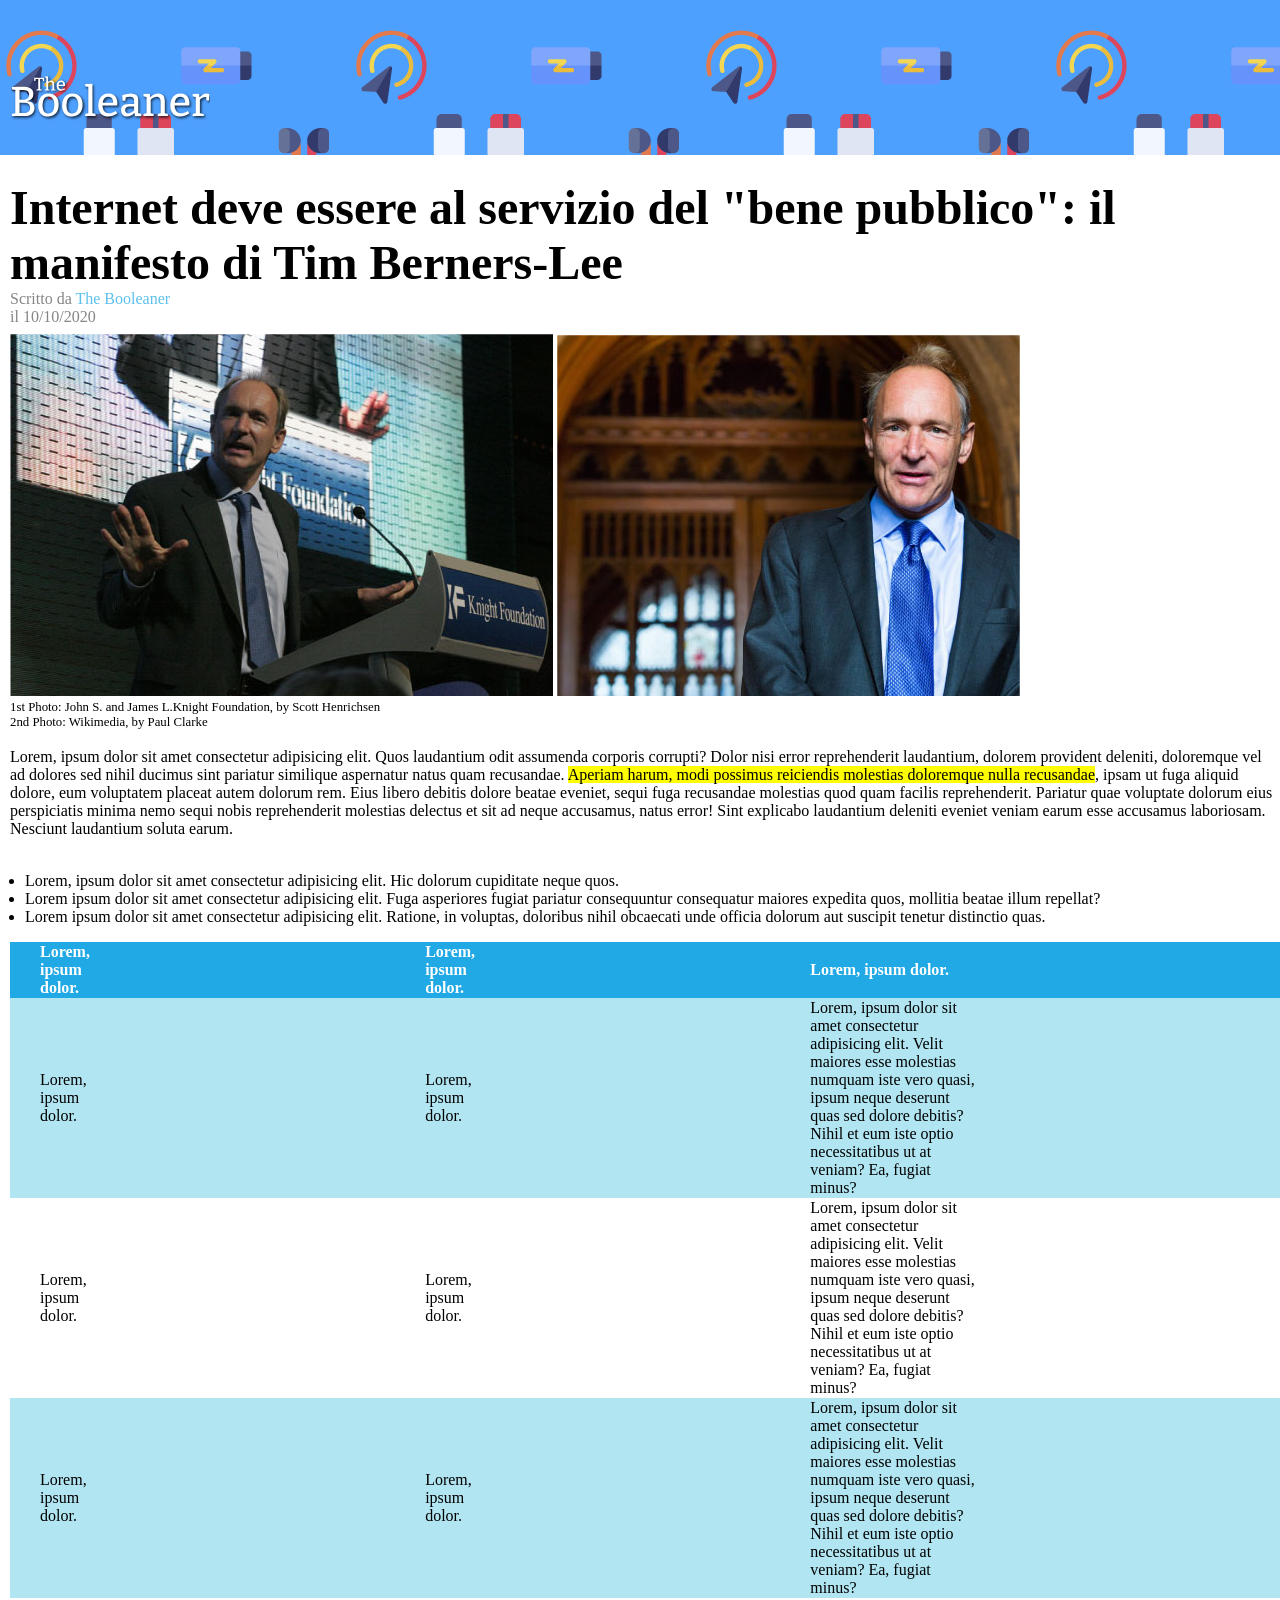
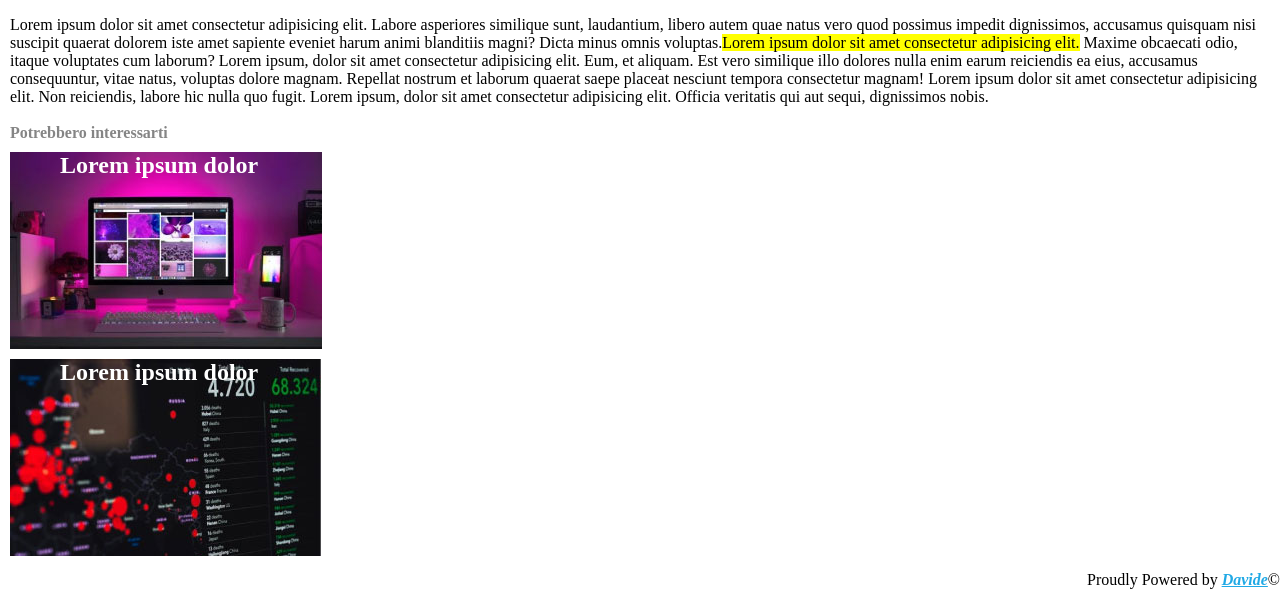
<file: index.html>
<!DOCTYPE html>
<html lang="en">
  <head>
    <meta charset="UTF-8" />
    <meta name="viewport" content="width=device-width, initial-scale=1.0" />
    <title>Document</title>
    <link rel="stylesheet" href="./css/style.css" />
  </head>
  <body>
    <header id="site_header">
      <img class="logo" src="./assets/img/logo.svg" alt="The Booleaner Logo" />
    </header>
    <!-- header end -->
    <main id="site_main">
      <section class="headline">
        <h1>
          Internet deve essere al servizio del "bene pubblico": il manifesto di
          Tim Berners-Lee
        </h1>
        <p class="subtitle">
          Scritto da <span class="author">The Booleaner</span>
        </p>
        <p class="subtitle">il 10/10/2020</p>
        <div class="headline_pictures">
          <img
            src="./assets/img/tim-1.jpg"
            alt="foto di Tim Berners-Lee durante un discorso"
          />
          <img
            src="./assets/img/tim-2.jpg"
            alt="foto di Tim Berners-Lee in un edificio gotico"
          />
        </div>
        <p class="description">
          1st Photo: John S. and James L.Knight Foundation, by Scott Henrichsen
        </p>
        <p class="description">2nd Photo: Wikimedia, by Paul Clarke</p>
      </section>
      <!-- headline end -->
      <br />
      <div>
        <p>
          Lorem, ipsum dolor sit amet consectetur adipisicing elit. Quos
          laudantium odit assumenda corporis corrupti? Dolor nisi error
          reprehenderit laudantium, dolorem provident deleniti, doloremque vel
          ad dolores sed nihil ducimus sint pariatur similique aspernatur natus
          quam recusandae.
          <mark
            >Aperiam harum, modi possimus reiciendis molestias doloremque nulla
            recusandae</mark
          >, ipsam ut fuga aliquid dolore, eum voluptatem placeat autem dolorum
          rem. Eius libero debitis dolore beatae eveniet, sequi fuga recusandae
          molestias quod quam facilis reprehenderit. Pariatur quae voluptate
          dolorum eius perspiciatis minima nemo sequi nobis reprehenderit
          molestias delectus et sit ad neque accusamus, natus error! Sint
          explicabo laudantium deleniti eveniet veniam earum esse accusamus
          laboriosam. Nesciunt laudantium soluta earum.
        </p>
        <br />
        <ul>
          <li>
            Lorem, ipsum dolor sit amet consectetur adipisicing elit. Hic
            dolorum cupiditate neque quos.
          </li>
          <li>
            Lorem ipsum dolor sit amet consectetur adipisicing elit. Fuga
            asperiores fugiat pariatur consequuntur consequatur maiores expedita
            quos, mollitia beatae illum repellat?
          </li>
          <li>
            Lorem ipsum dolor sit amet consectetur adipisicing elit. Ratione, in
            voluptas, doloribus nihil obcaecati unde officia dolorum aut
            suscipit tenetur distinctio quas.
          </li>
        </ul>
      </div>
      <!-- paragraph and unordered list end -->
      <div class="table">
        <table>
          <thead>
            <tr>
              <th>Lorem, ipsum dolor.</th>
              <th>Lorem, ipsum dolor.</th>
              <th>Lorem, ipsum dolor.</th>
            </tr>
          </thead>
          <tbody>
            <tr class="colored-row">
              <td>Lorem, ipsum dolor.</td>
              <td>Lorem, ipsum dolor.</td>
              <td>
                Lorem, ipsum dolor sit amet consectetur adipisicing elit. Velit
                maiores esse molestias numquam iste vero quasi, ipsum neque
                deserunt quas sed dolore debitis? Nihil et eum iste optio
                necessitatibus ut at veniam? Ea, fugiat minus?
              </td>
            </tr>
            <tr id="white-row">
              <td>Lorem, ipsum dolor.</td>
              <td>Lorem, ipsum dolor.</td>
              <td>
                Lorem, ipsum dolor sit amet consectetur adipisicing elit. Velit
                maiores esse molestias numquam iste vero quasi, ipsum neque
                deserunt quas sed dolore debitis? Nihil et eum iste optio
                necessitatibus ut at veniam? Ea, fugiat minus?
              </td>
            </tr>
            <tr class="colored-row">
              <td>Lorem, ipsum dolor.</td>
              <td>Lorem, ipsum dolor.</td>
              <td>
                Lorem, ipsum dolor sit amet consectetur adipisicing elit. Velit
                maiores esse molestias numquam iste vero quasi, ipsum neque
                deserunt quas sed dolore debitis? Nihil et eum iste optio
                necessitatibus ut at veniam? Ea, fugiat minus?
              </td>
            </tr>
          </tbody>
        </table>
      </div>
      <!-- table end -->
      <br />
      <div>
        <p>
          Lorem ipsum dolor sit amet consectetur adipisicing elit. Labore
          asperiores similique sunt, laudantium, libero autem quae natus vero
          quod possimus impedit dignissimos, accusamus quisquam nisi suscipit
          quaerat dolorem iste amet sapiente eveniet harum animi blanditiis
          magni? Dicta minus omnis voluptas.<mark
            >Lorem ipsum dolor sit amet consectetur adipisicing elit.</mark
          >
          Maxime obcaecati odio, itaque voluptates cum laborum? Lorem ipsum,
          dolor sit amet consectetur adipisicing elit. Eum, et aliquam. Est vero
          similique illo dolores nulla enim earum reiciendis ea eius, accusamus
          consequuntur, vitae natus, voluptas dolore magnam. Repellat nostrum et
          laborum quaerat saepe placeat nesciunt tempora consectetur magnam!
          Lorem ipsum dolor sit amet consectetur adipisicing elit. Non
          reiciendis, labore hic nulla quo fugit. Lorem ipsum, dolor sit amet
          consectetur adipisicing elit. Officia veritatis qui aut sequi,
          dignissimos nobis.
        </p>
      </div>
      <!-- final paragraph end -->
      <br />
      <div class="suggested-articles">
        <strong class="subtitle">Potrebbero interessarti</strong>
        <p id="suggestion1">Lorem ipsum dolor</p>
        <p id="suggestion2">Lorem ipsum dolor</p>
      </div>
      <!-- suggested articles end -->
    </main>
    <!-- main end -->
    <footer id="site_footer">
      <p>Proudly Powered by <span id="Davide">Davide</span>&#169;</p>
    </footer>
    <!-- footer end -->
  </body>
</html>
</file>
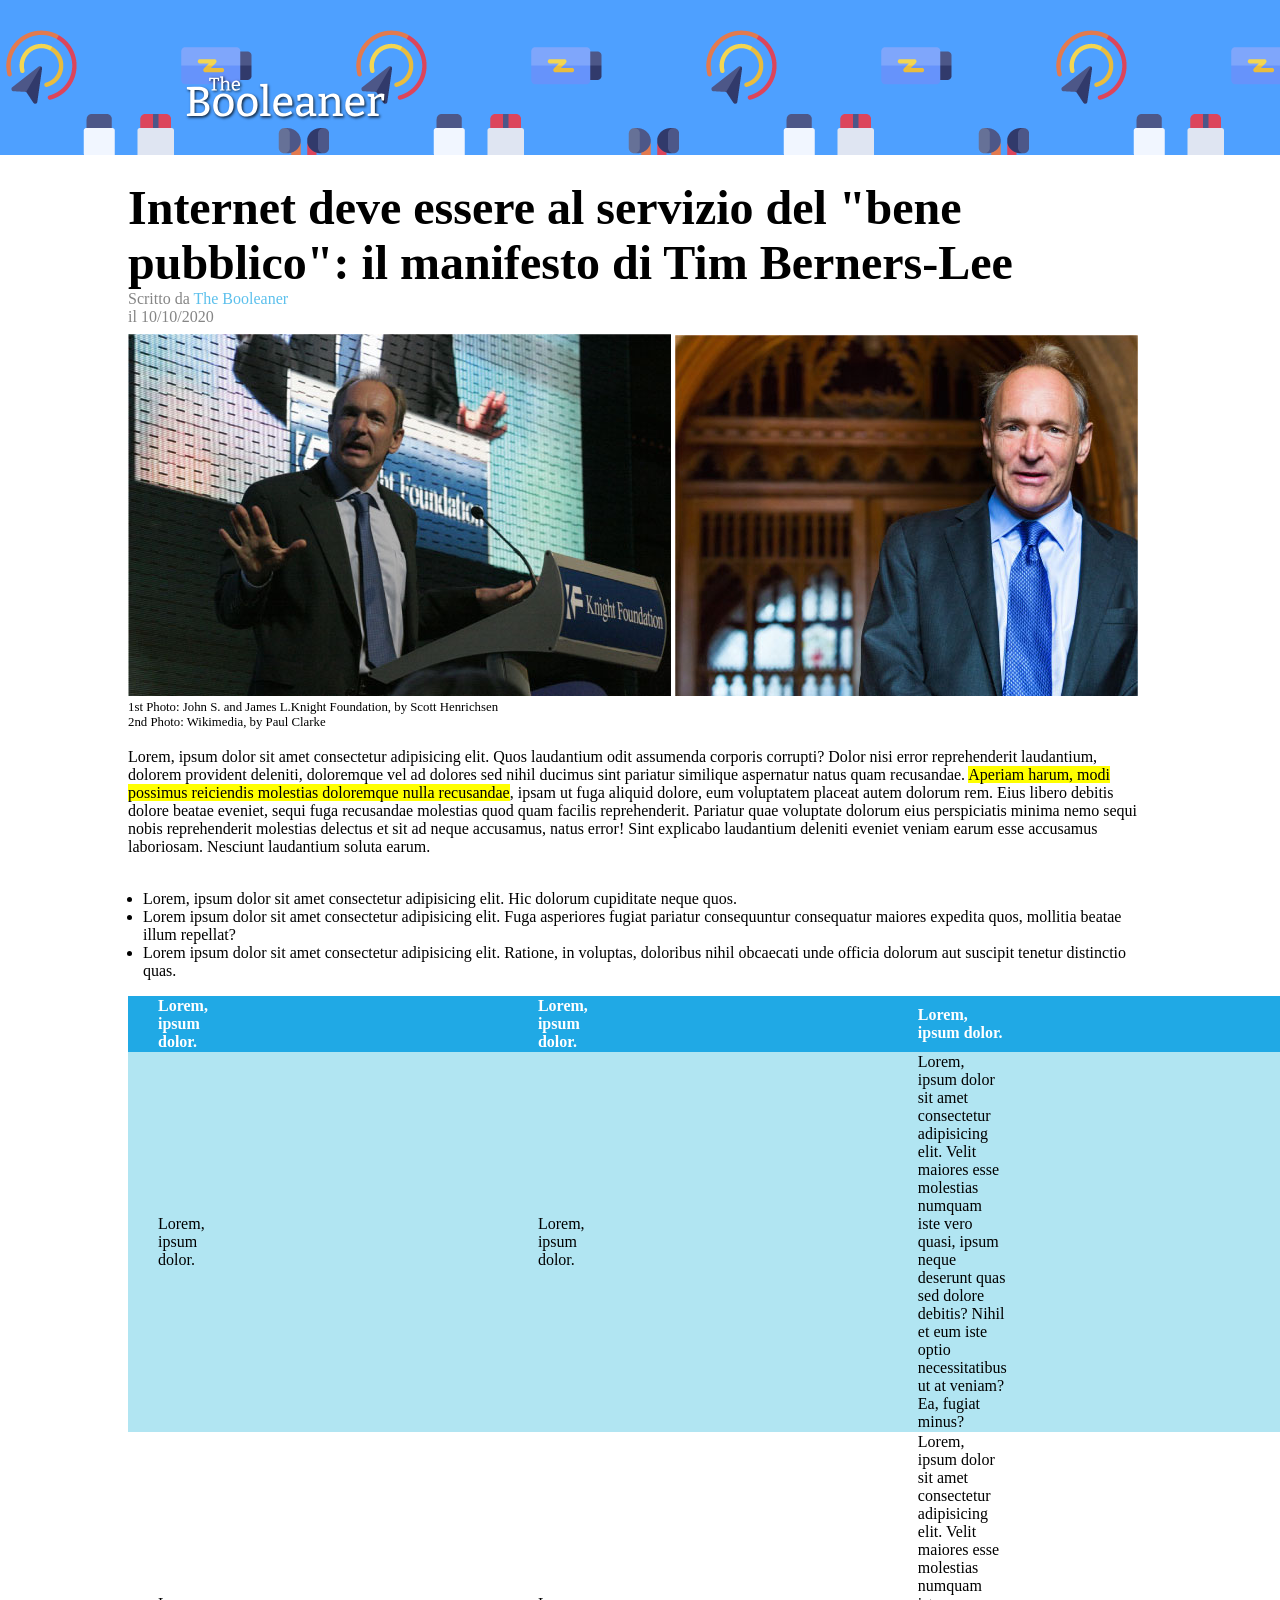
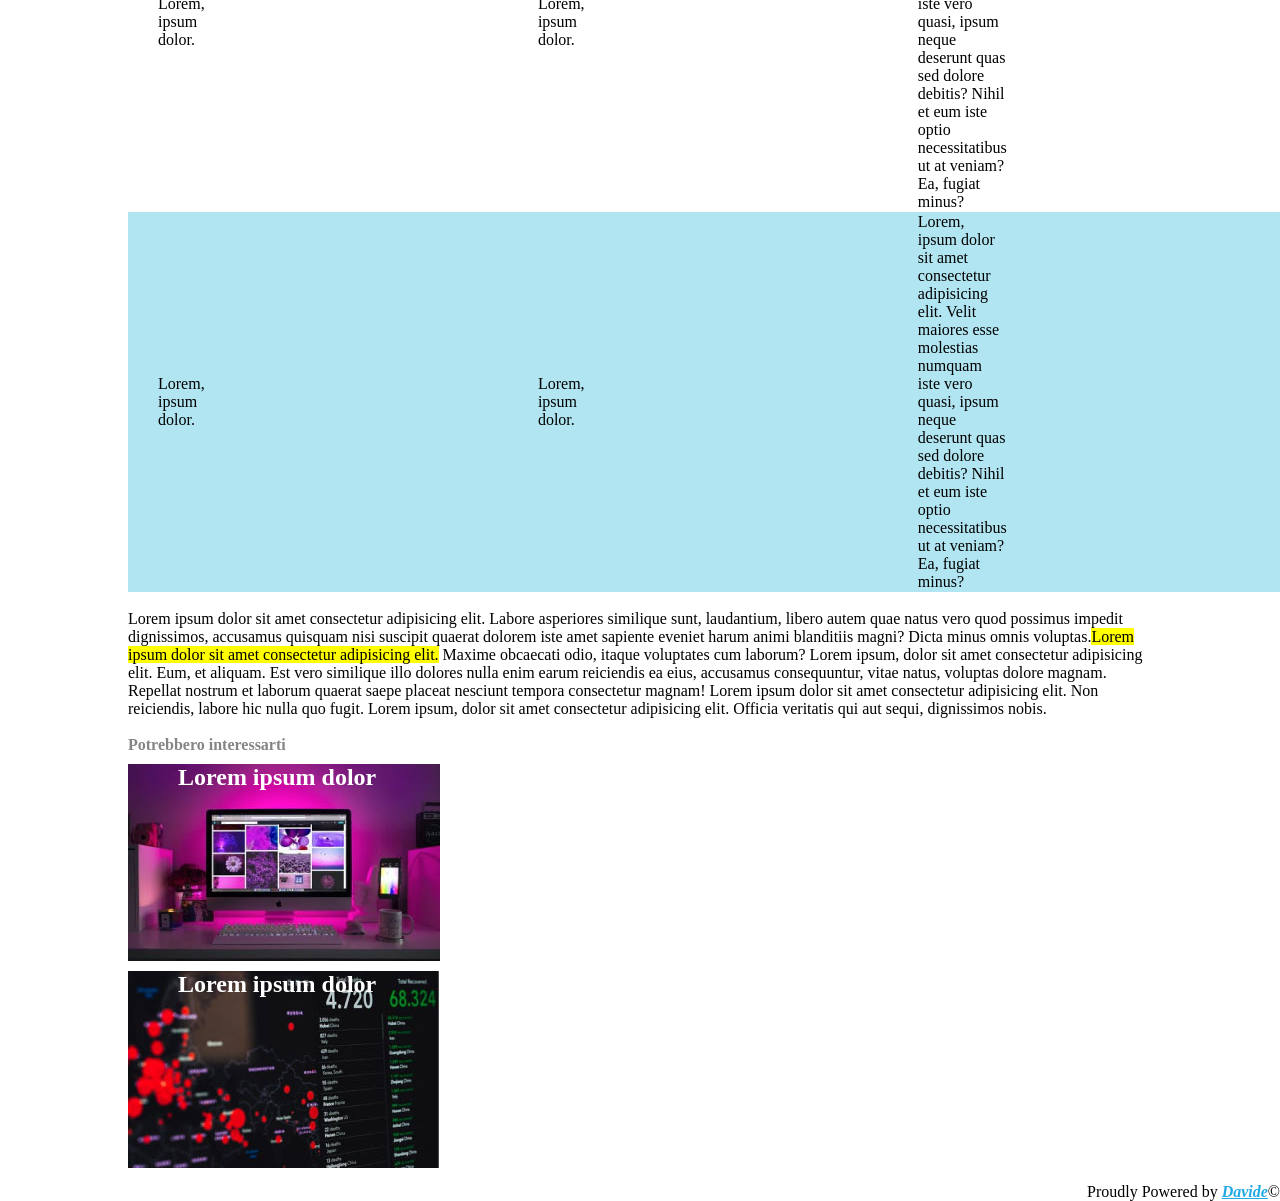
<file: bonus/index.html>
<!DOCTYPE html>
<html lang="en">
  <head>
    <meta charset="UTF-8" />
    <meta name="viewport" content="width=device-width, initial-scale=1.0" />
    <title>Document</title>
    <link rel="stylesheet" href="./style.css" />
  </head>
  <body>
    <header id="site_header">
      <img class="logo" src="../assets/img/logo.svg" alt="The Booleaner Logo" />
    </header>
    <!-- header end -->
    <main id="site_main">
      <section class="headline">
        <h1>
          Internet deve essere al servizio del "bene pubblico": il manifesto di
          Tim Berners-Lee
        </h1>
        <p class="subtitle">
          Scritto da <span class="author">The Booleaner</span>
        </p>
        <p class="subtitle">il 10/10/2020</p>
        <div class="headline_pictures">
          <img
            src="../assets/img/tim-1.jpg"
            alt="foto di Tim Berners-Lee durante un discorso"
          />
          <img
            src="../assets/img/tim-2.jpg"
            alt="foto di Tim Berners-Lee in un edificio gotico"
          />
        </div>
        <p class="description">
          1st Photo: John S. and James L.Knight Foundation, by Scott Henrichsen
        </p>
        <p class="description">2nd Photo: Wikimedia, by Paul Clarke</p>
      </section>
      <!-- headline end -->
      <br />
      <div>
        <p>
          Lorem, ipsum dolor sit amet consectetur adipisicing elit. Quos
          laudantium odit assumenda corporis corrupti? Dolor nisi error
          reprehenderit laudantium, dolorem provident deleniti, doloremque vel
          ad dolores sed nihil ducimus sint pariatur similique aspernatur natus
          quam recusandae.
          <mark
            >Aperiam harum, modi possimus reiciendis molestias doloremque nulla
            recusandae</mark
          >, ipsam ut fuga aliquid dolore, eum voluptatem placeat autem dolorum
          rem. Eius libero debitis dolore beatae eveniet, sequi fuga recusandae
          molestias quod quam facilis reprehenderit. Pariatur quae voluptate
          dolorum eius perspiciatis minima nemo sequi nobis reprehenderit
          molestias delectus et sit ad neque accusamus, natus error! Sint
          explicabo laudantium deleniti eveniet veniam earum esse accusamus
          laboriosam. Nesciunt laudantium soluta earum.
        </p>
        <br />
        <ul>
          <li>
            Lorem, ipsum dolor sit amet consectetur adipisicing elit. Hic
            dolorum cupiditate neque quos.
          </li>
          <li>
            Lorem ipsum dolor sit amet consectetur adipisicing elit. Fuga
            asperiores fugiat pariatur consequuntur consequatur maiores expedita
            quos, mollitia beatae illum repellat?
          </li>
          <li>
            Lorem ipsum dolor sit amet consectetur adipisicing elit. Ratione, in
            voluptas, doloribus nihil obcaecati unde officia dolorum aut
            suscipit tenetur distinctio quas.
          </li>
        </ul>
      </div>
      <!-- paragraph and unordered list end -->
      <div class="table">
        <table>
          <thead>
            <tr>
              <th>Lorem, ipsum dolor.</th>
              <th>Lorem, ipsum dolor.</th>
              <th>Lorem, ipsum dolor.</th>
            </tr>
          </thead>
          <tbody>
            <tr class="colored-row">
              <td>Lorem, ipsum dolor.</td>
              <td>Lorem, ipsum dolor.</td>
              <td>
                Lorem, ipsum dolor sit amet consectetur adipisicing elit. Velit
                maiores esse molestias numquam iste vero quasi, ipsum neque
                deserunt quas sed dolore debitis? Nihil et eum iste optio
                necessitatibus ut at veniam? Ea, fugiat minus?
              </td>
            </tr>
            <tr id="white-row">
              <td>Lorem, ipsum dolor.</td>
              <td>Lorem, ipsum dolor.</td>
              <td>
                Lorem, ipsum dolor sit amet consectetur adipisicing elit. Velit
                maiores esse molestias numquam iste vero quasi, ipsum neque
                deserunt quas sed dolore debitis? Nihil et eum iste optio
                necessitatibus ut at veniam? Ea, fugiat minus?
              </td>
            </tr>
            <tr class="colored-row">
              <td>Lorem, ipsum dolor.</td>
              <td>Lorem, ipsum dolor.</td>
              <td>
                Lorem, ipsum dolor sit amet consectetur adipisicing elit. Velit
                maiores esse molestias numquam iste vero quasi, ipsum neque
                deserunt quas sed dolore debitis? Nihil et eum iste optio
                necessitatibus ut at veniam? Ea, fugiat minus?
              </td>
            </tr>
          </tbody>
        </table>
      </div>
      <!-- table end -->
      <br />
      <div>
        <p>
          Lorem ipsum dolor sit amet consectetur adipisicing elit. Labore
          asperiores similique sunt, laudantium, libero autem quae natus vero
          quod possimus impedit dignissimos, accusamus quisquam nisi suscipit
          quaerat dolorem iste amet sapiente eveniet harum animi blanditiis
          magni? Dicta minus omnis voluptas.<mark
            >Lorem ipsum dolor sit amet consectetur adipisicing elit.</mark
          >
          Maxime obcaecati odio, itaque voluptates cum laborum? Lorem ipsum,
          dolor sit amet consectetur adipisicing elit. Eum, et aliquam. Est vero
          similique illo dolores nulla enim earum reiciendis ea eius, accusamus
          consequuntur, vitae natus, voluptas dolore magnam. Repellat nostrum et
          laborum quaerat saepe placeat nesciunt tempora consectetur magnam!
          Lorem ipsum dolor sit amet consectetur adipisicing elit. Non
          reiciendis, labore hic nulla quo fugit. Lorem ipsum, dolor sit amet
          consectetur adipisicing elit. Officia veritatis qui aut sequi,
          dignissimos nobis.
        </p>
      </div>
      <!-- final paragraph end -->
      <br />
      <div class="suggested-articles">
        <strong class="subtitle">Potrebbero interessarti</strong>
        <p id="suggestion1">Lorem ipsum dolor</p>
        <p id="suggestion2">Lorem ipsum dolor</p>
      </div>
      <!-- suggested articles end -->
    </main>
    <!-- main end -->
    <footer id="site_footer">
      <p>Proudly Powered by <span id="Davide">Davide</span>&#169;</p>
    </footer>
    <!-- footer end -->
  </body>
</html>
</file>
<file: css/style.css>
body {
  margin: 0px;
}

main {
  margin-left: 10px;
}

p {
  margin: 0px;
}

#site_header {
  background-image: url(../assets/img/pattern.png);
  background-color: #4ea0ff;
}
.logo {
  width: 200px;
  margin-top: 75px;
  margin-bottom: 25px;
  margin-left: 10px;
}

h1 {
  font-size: 3rem;
  margin-bottom: 0px;
  margin-top: 25px;
}

.author {
  color: #5cc0ec;
}

.subtitle {
  color: #858585;
}

.description {
  font-size: 0.8rem;
}

.headline_pictures {
  margin-top: 8px;
}

ul {
  padding-left: 15px;
}

table {
  border: spacing 0;
  border-collapse: collapse;
}

th,
td {
  padding-left: 30px;
  padding-right: 300px;
  text-align: left;
}

th {
  background-color: #20a9e5;
  color: white;
}

#white-row {
  background-color: white;
}

.colored-row {
  background-color: #b1e5f2;
}

#suggestion1 {
  background-image: url(../assets/img/monitor.jpg);
}

#suggestion2 {
  background-image: url(../assets/img/graph.jpg);
}

#suggestion1,
#suggestion2 {
  color: white;
  padding-bottom: 170px;
  padding-right: 50px;
  padding-left: 50px;
  width: 21%;
  margin-top: 10px;
  font-weight: bold;
  font-size: 1.5rem;
  background-repeat: no-repeat;
}

#site_footer {
  margin-top: 15px;
  margin-left: 10px;
  text-align: right;
}

#Davide {
  font-weight: bold;
  font-style: italic;
  text-decoration: underline;
  color: #20a9e5;
}
</file>
<file: bonus/style.css>
body {
  margin: 0px;
}

main {
  width: 80%;
  margin: auto;
}

p {
  margin: 0px;
}

#site_header {
  background-image: url(../assets/img/pattern.png);
  background-color: #4ea0ff;
}
.logo {
  width: 200px;
  margin-top: 75px;
  margin-bottom: 25px;
  margin-left: 185px;
}

h1 {
  font-size: 3rem;
  margin-bottom: 0px;
  margin-top: 25px;
}

.author {
  color: #5cc0ec;
}

.subtitle {
  color: #858585;
}

.description {
  font-size: 0.8rem;
}

.headline_pictures {
  margin-top: 8px;
}

ul {
  padding-left: 15px;
}

table {
  border: spacing 0;
  border-collapse: collapse;
}

th,
td {
  padding-left: 30px;
  padding-right: 300px;
  text-align: left;
}

th {
  background-color: #20a9e5;
  color: white;
}

#white-row {
  background-color: white;
}

.colored-row {
  background-color: #b1e5f2;
}

#suggestion1 {
  background-image: url(../assets/img/monitor.jpg);
}

#suggestion2 {
  background-image: url(../assets/img/graph.jpg);
}

#suggestion1,
#suggestion2 {
  color: white;
  padding-bottom: 170px;
  padding-right: 50px;
  padding-left: 50px;
  width: 21%;
  margin-top: 10px;
  font-weight: bold;
  font-size: 1.5rem;
  background-repeat: no-repeat;
}

#site_footer {
  margin-top: 15px;
  margin-left: 10px;
  text-align: right;
}

#Davide {
  font-weight: bold;
  font-style: italic;
  text-decoration: underline;
  color: #20a9e5;
}
</file>
